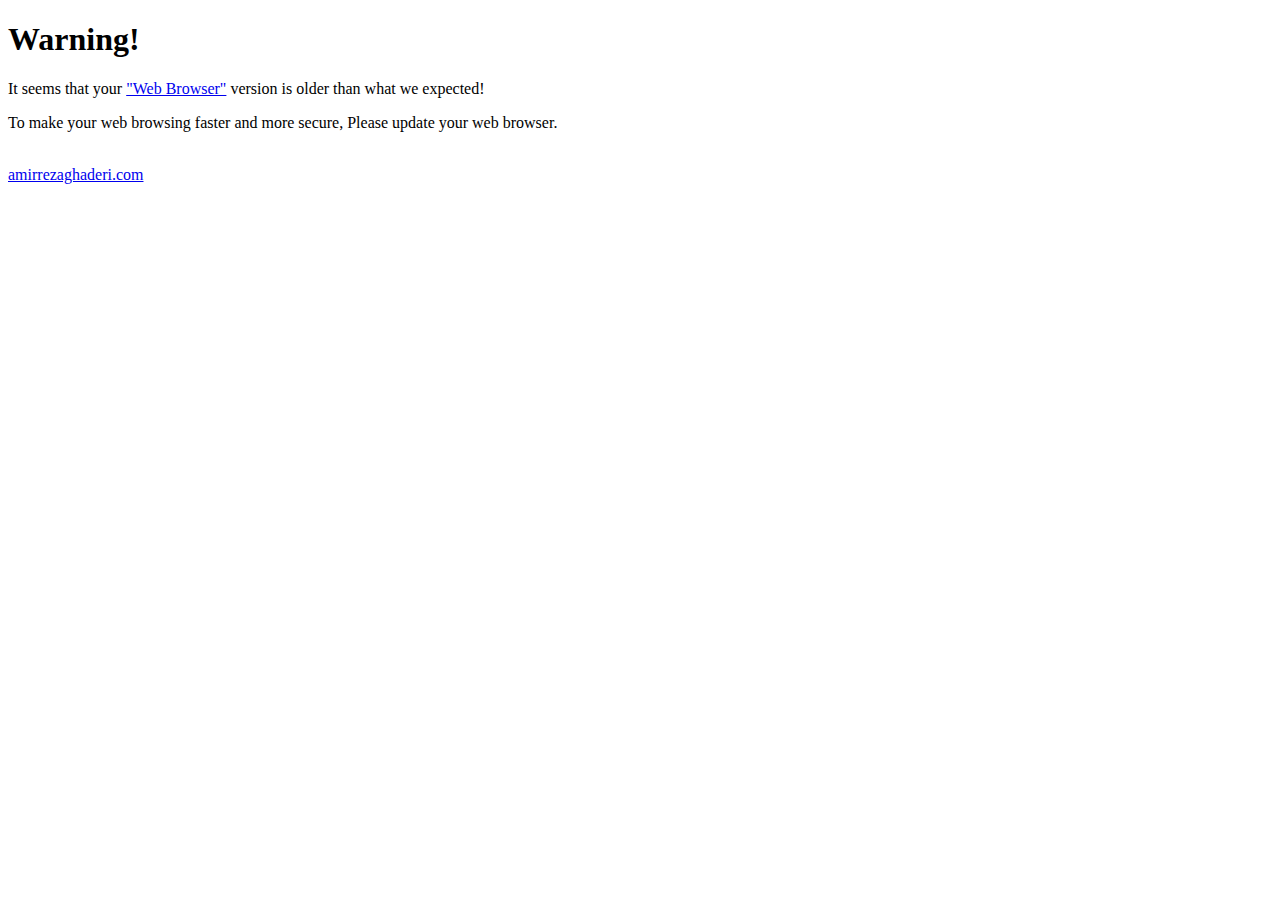
<file: static/old-browser.html>
<!DOCTYPE html>
<html lang="en-us">
<head>
<meta charset="utf-8">
<title>Update your browser | Amirreza's blog</title>
</head>
<body>
<h1>Warning!</h1>
<p>It seems that your <a href="https://en.wikipedia.org/wiki/Web_browser">"Web Browser"</a> version is older than what we expected!</p>
<p>To make your web browsing faster and more secure, Please update your web browser.</p>
<br>
<a href="/">amirrezaghaderi.com</a>
</body>
</html>
</file>
